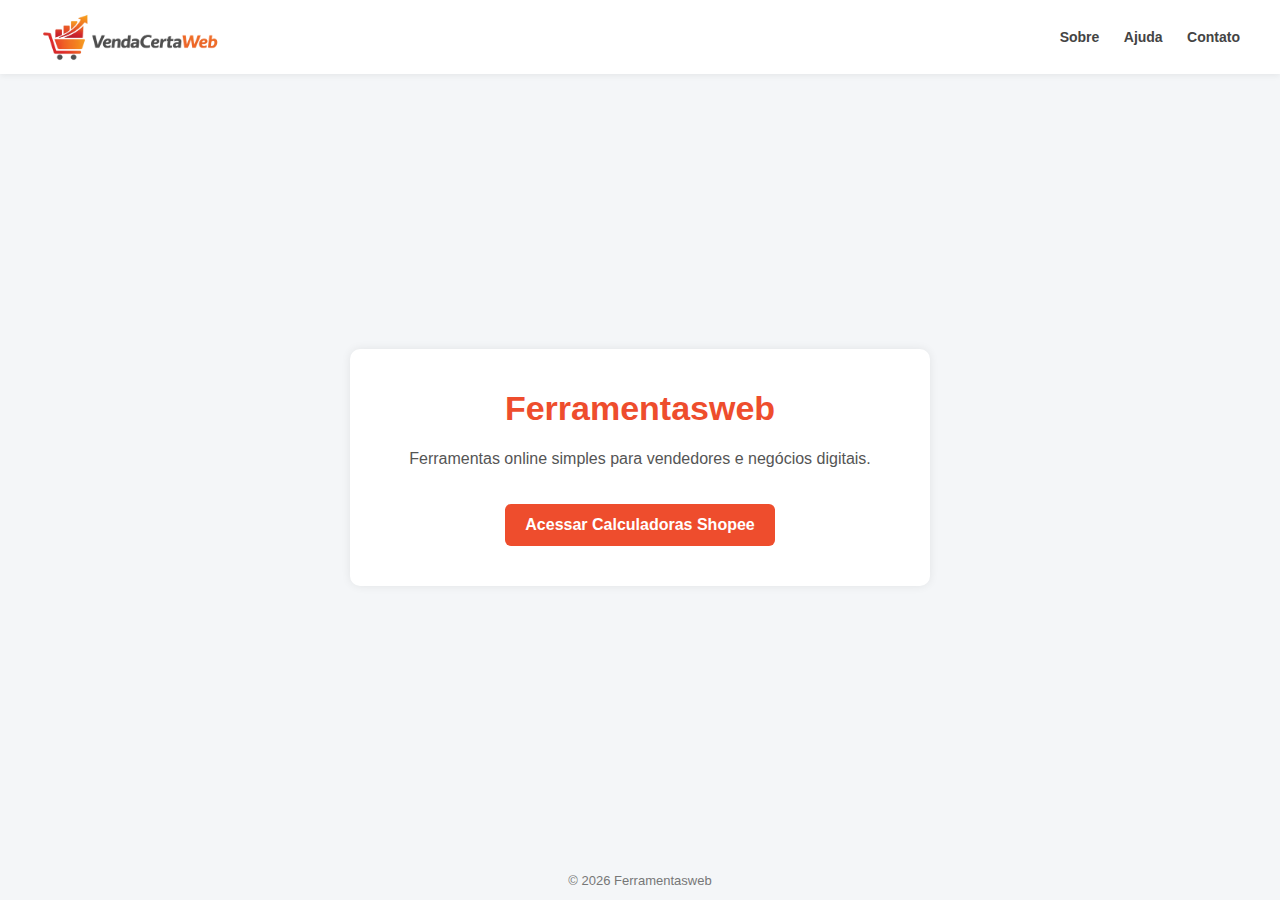
<file: templates/home.html>
<!DOCTYPE html>
<html lang="pt-br">
<head>
<meta charset="UTF-8">
<meta name="viewport" content="width=device-width, initial-scale=1.0">
<title>Ferramentasweb</title>

<style>
html, body{
height:100%;
margin:0;
}

body{
font-family:Arial;
background:#f4f6f8;
display:flex;
flex-direction:column;
}

/* CONTAINER */

.container{
max-width:1200px;
margin:0 auto;
width:100%;
display:flex;
justify-content:space-between;
align-items:center;
}

/* TOPO */

.topo{
background:white;
padding:12px 20px;
box-shadow:0 2px 6px rgba(0,0,0,.06);
}

.logo{
height:50px;
width:auto;
display:block;
}

/* MENU DESKTOP */

.menu-topo a{
margin-left:20px;
text-decoration:none;
color:#444;
font-weight:bold;
font-size:14px;
}

/* MENU MOBILE */

.menu-mobile{
display:none;
font-size:32px;
cursor:pointer;
user-select:none;
line-height:1;
}

/* CONTEÚDO */

.main{
flex:1;
display:flex;
justify-content:center;
align-items:center;
text-align:center;
padding:20px;
}

.box{
background:white;
padding:40px;
border-radius:10px;
box-shadow:0 0 10px rgba(0,0,0,.08);
max-width:500px;
width:100%;
}

h1{
margin-top:0;
color:#ee4d2d;
font-size:34px;
}

p{
color:#555;
font-size:16px;
margin-top:10px;
}

/* BOTÃO */

.box a{
display:inline-block;
margin-top:20px;
padding:12px 20px;
background:#ee4d2d;
color:white;
text-decoration:none;
border-radius:6px;
font-weight:bold;
}

/* RODAPÉ */

.footer{
text-align:center;
font-size:13px;
color:#777;
padding:12px 0;
}

/* =====================
   MOBILE
===================== */

@media (max-width:768px){

.container{
flex-direction:row;
}

.menu-topo{
display:none;
position:absolute;
top:75px;
right:20px;
background:white;
box-shadow:0 4px 10px rgba(0,0,0,.1);
padding:12px;
border-radius:8px;
flex-direction:column;
gap:10px;
}

.menu-topo a{
margin:0;
font-size:15px;
}

.menu-topo.ativo{
display:flex;
}

.menu-mobile{
display:block;
}

.logo{
height:48px;
}
}
</style>
</head>

<body>

<header class="topo">
<div class="container">

<img src="/static/logo-vendacertaweb.png" alt="Venda Certa Web" class="logo">

<div class="menu-mobile" id="menuIcon" onclick="toggleMenu()">☰</div>

<nav class="menu-topo" id="menuTopo">
<a href="/sobre">Sobre</a>
<a href="/ajuda">Ajuda</a>
<a href="/contato">Contato</a>
</nav>

</div>
</header>

<div class="main">
<div class="box">

<h1>Ferramentasweb</h1>

<p>Ferramentas online simples para vendedores e negócios digitais.</p>

<a href="/calculadorashopee">
Acessar Calculadoras Shopee
</a>

</div>
</div>

<footer class="footer">
© 2026 Ferramentasweb
</footer>

<script>
function toggleMenu(){
const menu = document.getElementById("menuTopo");
const icon = document.getElementById("menuIcon");

menu.classList.toggle("ativo");

if(menu.classList.contains("ativo")){
icon.innerHTML = "✖";
}else{
icon.innerHTML = "☰";
}
}
</script>

</body>
</html>
</file>
